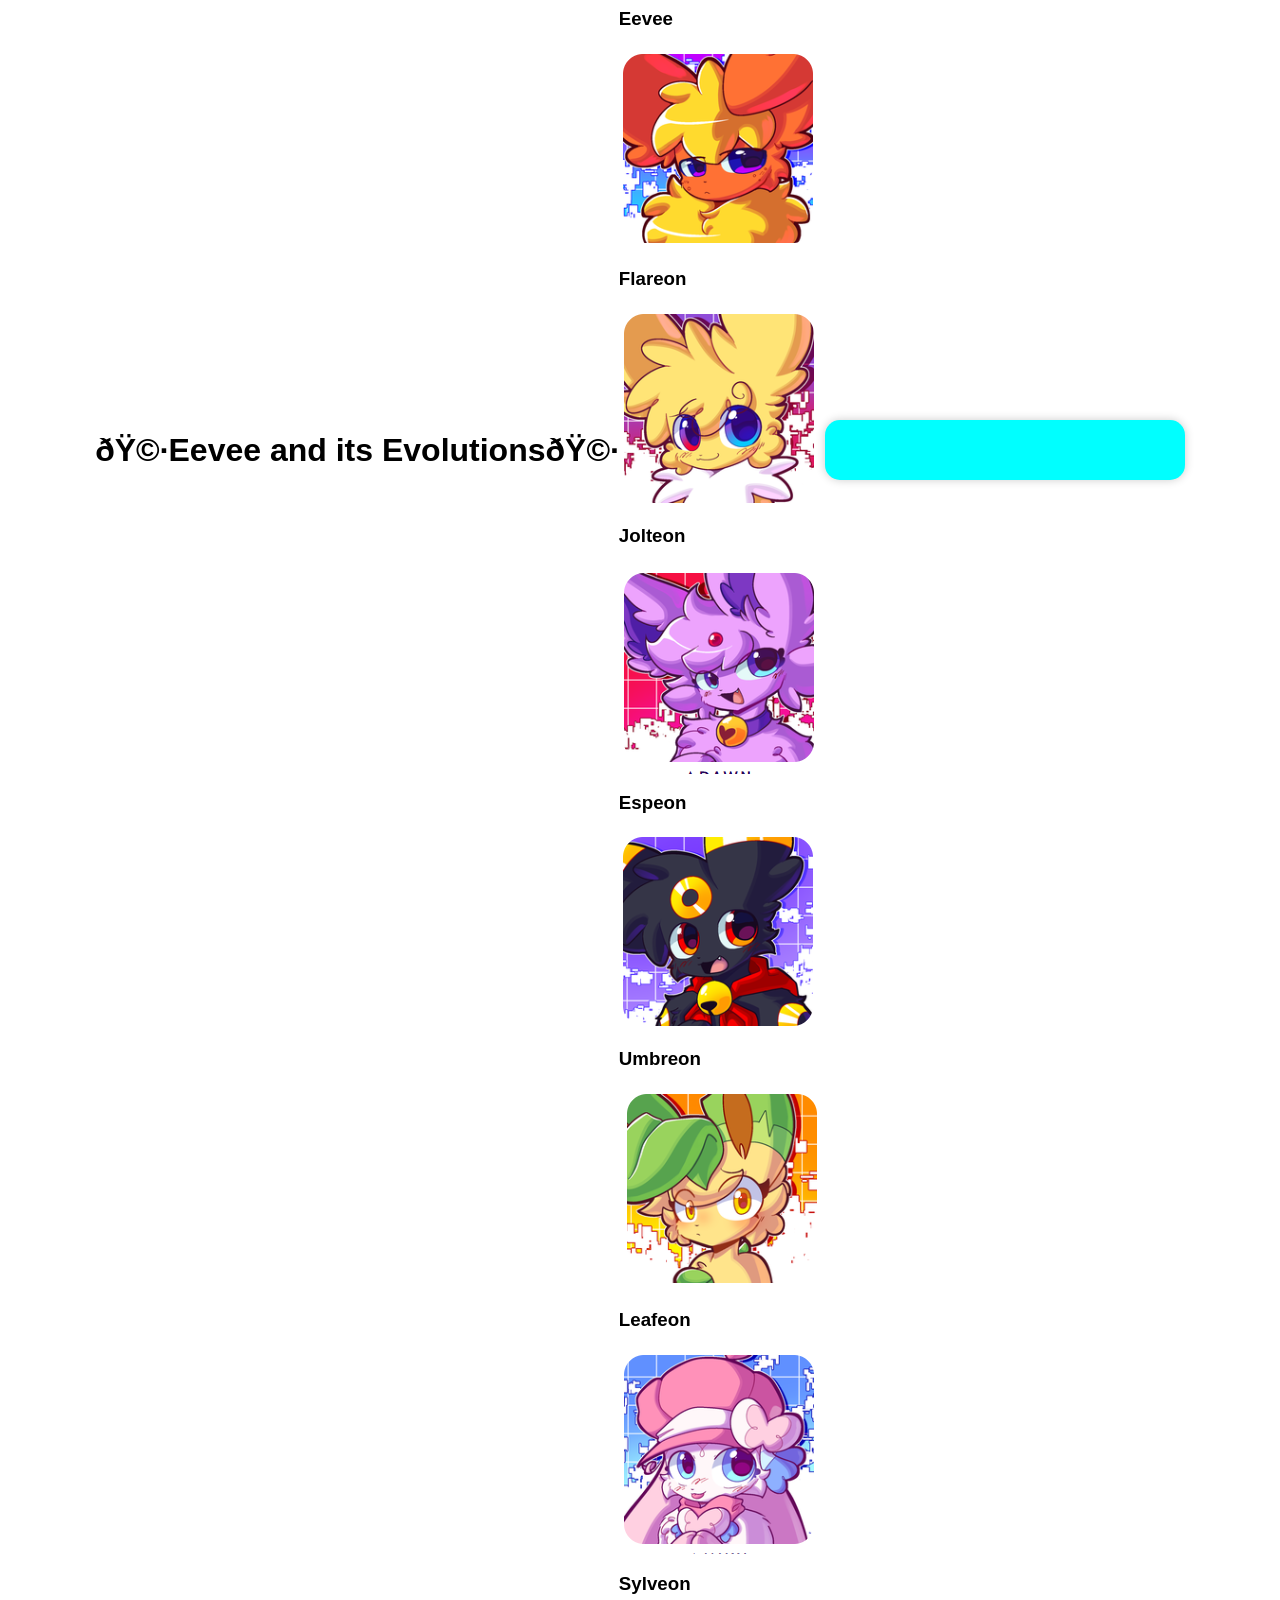
<file: index.html>
<h1>🩷Eevee and its Evolutions🩷</h1>
<div class="grid">

  <div class="card">
    <img src="Screenshot 2025-11-25 101132.png" alt="Glaceon">
    <h3>Glaceon</h3>
  </div>

  <div class="card">
    <img src="Screenshot 2025-11-25 101233.png" alt="Vaporeon">
    <h3>Vaporeon</h3>
  </div>

  <div class="card">
    <img src="Screenshot 2025-11-25 101707.png" alt="Eevee">
    <h3>Eevee</h3>
  </div>

  <div class="card">
    <img src="Screenshot 2025-11-25 102352.png" alt="Flareon">
    <h3>Flareon</h3>
  </div>

  <div class="card">
    <img src="Screenshot 2025-11-25 102403.png" alt="Jolteon">
    <h3>Jolteon</h3>
  </div>

  <div class="card">
    <img src="Screenshot 2025-11-25 102418.png" alt="Espeon">
    <h3>Espeon</h3>
  </div>

  <div class="card">
    <img src="Screenshot 2025-11-25 102428.png" alt="Umbreon">
    <h3>Umbreon</h3>
  </div>

  <div class="card">
    <img src="Screenshot 2025-11-25 102449.png" alt="Leafeon">
    <h3>Leafeon</h3>
  </div>

  <div class="card">
    <img src="Screenshot 2025-11-25 102526.png" alt="Sylveon">
    <h3>Sylveon</h3>
  </div>

</div>
<!DOCTYPE html>
<html lang="en">
<head>
<meta charset="UTF-8" />
<meta name="viewport" content="width=device-width, initial-scale=1.0" />
<title>Eeveelution Quiz</title>
<style>
  body {
    font-family: Arial, sans-serif;
    
    display: flex;
    justify-content: center;
    align-items: center;
    height: 100vh;
    margin: 0;
  }
  #quizBox {
    background: aqua;
    padding: 20px;
    width: 320px;
    border-radius: 15px;
    box-shadow: 0 0 10px rgba(0,0,0,0.2);
    text-align: center;
  }
  .btn {
    display: block;
    width: 100%;
    margin: 8px 0;
    padding: 10px;
    border: none;
    border-radius: 10px;
    background: white;
    cursor: pointer;
    font-size: 16px;
  }
  #result img {
    width: 100%;
    border-radius: 10px;
  }
</style>
</head>
<body>
<div id="quizBox">
  <h2 id="question"></h2>
  <div id="answers"></div>
  <div id="result" style="display:none;"></div>
  <button id="resetBtn" class="btn" style="display:none; margin-top:10px;">Reset Quiz</button>
</div>

<script>
const images = {
  glaceon: "/mnt/data/Screenshot 2025-11-25 101132.png",
  vaporeon: "/mnt/data/Screenshot 2025-11-25 101233.png",
  eevee: "/mnt/data/Screenshot 2025-11-25 101707.png",
  flareon: "/mnt/data/Screenshot 2025-11-25 102352.png",
  jolteon: "/mnt/data/Screenshot 2025-11-25 102403.png",
  espeon: "/mnt/data/Screenshot 2025-11-25 102418.png",
  umbreon: "/mnt/data/Screenshot 2025-11-25 102428.png",
  leafeon: "/mnt/data/Screenshot 2025-11-25 102449.png",
  sylveon: "/mnt/data/Screenshot 2025-11-25 102526.png",
};

const quiz = [
  {
    q: "What time of day do you like?",
    a: ["morning", "afternoon", "night"],
  },
  {
    q: "What is your favorite color?",
    a: ["pink","sky blue","blue","green","brown","yellow","red","black","purple"],
  },
  {
    q: "What is your favorite type?",
    a: ["ice","fairy","dark","psychic","grass","water","electric","fire","normal"],
  }
];

const results = {
  glaceon: {time:"night", color:"sky blue", type:"ice"},
  leafeon: {time:"afternoon", color:"green", type:"grass"},
  eevee: {time:"morning", color:"brown", type:"normal"},
  sylveon: {time:"afternoon", color:"pink", type:"fairy"},
  espeon: {time:"afternoon", color:"purple", type:"psychic"},
  umbreon: {time:"night", color:"black", type:"dark"},
  flareon: {time:"morning", color:"red", type:"fire"},
  jolteon: {time:"morning", color:"yellow", type:"electric"},
  vaporeon: {time:"morning", color:"blue", type:"water"},
};

let step = 0;
let answers = [];

function loadQuestion() {
  document.getElementById("result").style.display = "none";
  const q = quiz[step];
  document.getElementById("question").textContent = q.q;
  const answersDiv = document.getElementById("answers");
  answersDiv.innerHTML = "";

  q.a.forEach(option => {
    const btn = document.createElement("button");
    btn.className = "btn";
    btn.textContent = option;
    btn.onclick = () => selectAnswer(option);
    answersDiv.appendChild(btn);
  });
}

function selectAnswer(option) {
  answers.push(option);
  step++;
  if (step < quiz.length) {
    document.getElementById('resetBtn').onclick = function() {
  step = 0;
  answers = [];
  document.getElementById('resetBtn').style.display = 'none';
  document.getElementById('result').style.display = 'none';
  document.getElementById('answers').innerHTML = '';
  loadQuestion();
};
};

loadQuestion();
  } else {
    showResult();
  }
}

function showResult() {
  const [time, color, type] = answers;
  let match = "eevee";

  for (const evo in results) {
    const r = results[evo];
    if (r.time === time && r.color === color && r.type === type) {
      match = evo;
    }
  }

  document.getElementById("question").textContent = "You are " + match + "!";
  document.getElementById("answers").innerHTML = "";

  const res = document.getElementById("result");
  res.style.display = "block";
  res.innerHTML = `<img src="${images[match]}" alt="${match}">`;
}

loadQuestion();

</script>
</body>
</html>
</file>
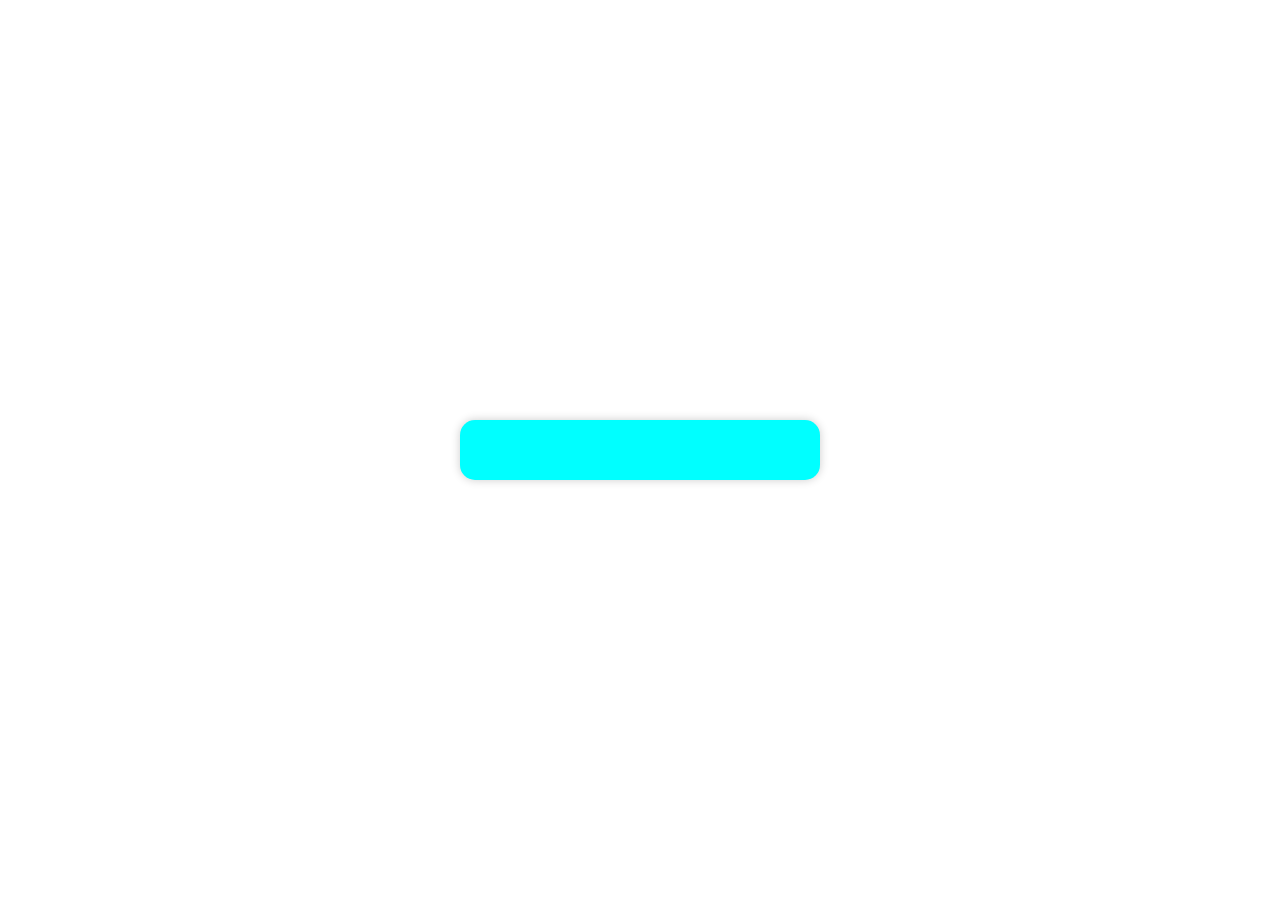
<file: pg3.html>
<!DOCTYPE html>
<html lang="en">
<head>
<meta charset="UTF-8" />
<meta name="viewport" content="width=device-width, initial-scale=1.0" />
<title>Eeveelution Quiz</title>
<style>
  body {
    font-family: Arial, sans-serif;
    
    display: flex;
    justify-content: center;
    align-items: center;
    height: 100vh;
    margin: 0;
  }
  #quizBox {
    background: aqua;
    padding: 20px;
    width: 320px;
    border-radius: 15px;
    box-shadow: 0 0 10px rgba(0,0,0,0.2);
    text-align: center;
  }
  .btn {
    display: block;
    width: 100%;
    margin: 8px 0;
    padding: 10px;
    border: none;
    border-radius: 10px;
    background: white;
    cursor: pointer;
    font-size: 16px;
  }
  #result img {
    width: 100%;
    border-radius: 10px;
  }
</style>
</head>
<body>
<div id="quizBox">
  <h2 id="question"></h2>
  <div id="answers"></div>
  <div id="result" style="display:none;"></div>
  <button id="resetBtn" class="btn" style="display:none; margin-top:10px;">Reset Quiz</button>
</div>

<script>
const images = {
  glaceon: "/mnt/data/Screenshot 2025-11-25 101132.png",
  vaporeon: "/mnt/data/Screenshot 2025-11-25 101233.png",
  eevee: "/mnt/data/Screenshot 2025-11-25 101707.png",
  flareon: "/mnt/data/Screenshot 2025-11-25 102352.png",
  jolteon: "/mnt/data/Screenshot 2025-11-25 102403.png",
  espeon: "/mnt/data/Screenshot 2025-11-25 102418.png",
  umbreon: "/mnt/data/Screenshot 2025-11-25 102428.png",
  leafeon: "/mnt/data/Screenshot 2025-11-25 102449.png",
  sylveon: "/mnt/data/Screenshot 2025-11-25 102526.png",
};

const quiz = [
  {
    q: "What time of day do you like?",
    a: ["morning", "afternoon", "night"],
  },
  {
    q: "What is your favorite color?",
    a: ["pink","sky blue","blue","green","brown","yellow","red","black","purple"],
  },
  {
    q: "What is your favorite type?",
    a: ["ice","fairy","dark","psychic","grass","water","electric","fire","normal"],
  }
];

const results = {
  glaceon: {time:"night", color:"sky blue", type:"ice"},
  leafeon: {time:"afternoon", color:"green", type:"grass"},
  eevee: {time:"morning", color:"brown", type:"normal"},
  sylveon: {time:"afternoon", color:"pink", type:"fairy"},
  espeon: {time:"afternoon", color:"purple", type:"psychic"},
  umbreon: {time:"night", color:"black", type:"dark"},
  flareon: {time:"morning", color:"red", type:"fire"},
  jolteon: {time:"morning", color:"yellow", type:"electric"},
  vaporeon: {time:"morning", color:"blue", type:"water"},
};

let step = 0;
let answers = [];

function loadQuestion() {
  document.getElementById("result").style.display = "none";
  const q = quiz[step];
  document.getElementById("question").textContent = q.q;
  const answersDiv = document.getElementById("answers");
  answersDiv.innerHTML = "";

  q.a.forEach(option => {
    const btn = document.createElement("button");
    btn.className = "btn";
    btn.textContent = option;
    btn.onclick = () => selectAnswer(option);
    answersDiv.appendChild(btn);
  });
}

function selectAnswer(option) {
  answers.push(option);
  step++;
  if (step < quiz.length) {
    document.getElementById('resetBtn').onclick = function() {
  step = 0;
  answers = [];
  document.getElementById('resetBtn').style.display = 'none';
  document.getElementById('result').style.display = 'none';
  document.getElementById('answers').innerHTML = '';
  loadQuestion();
};
};

loadQuestion();
  } else {
    showResult();
  }
}

function showResult() {
  const [time, color, type] = answers;
  let match = "eevee";

  for (const evo in results) {
    const r = results[evo];
    if (r.time === time && r.color === color && r.type === type) {
      match = evo;
    }
  }

  document.getElementById("question").textContent = "You are " + match + "!";
  document.getElementById("answers").innerHTML = "";

  const res = document.getElementById("result");
  res.style.display = "block";
  res.innerHTML = `<img src="${images[match]}" alt="${match}">`;
}

loadQuestion();

</script>
</body>
</html>
</file>
